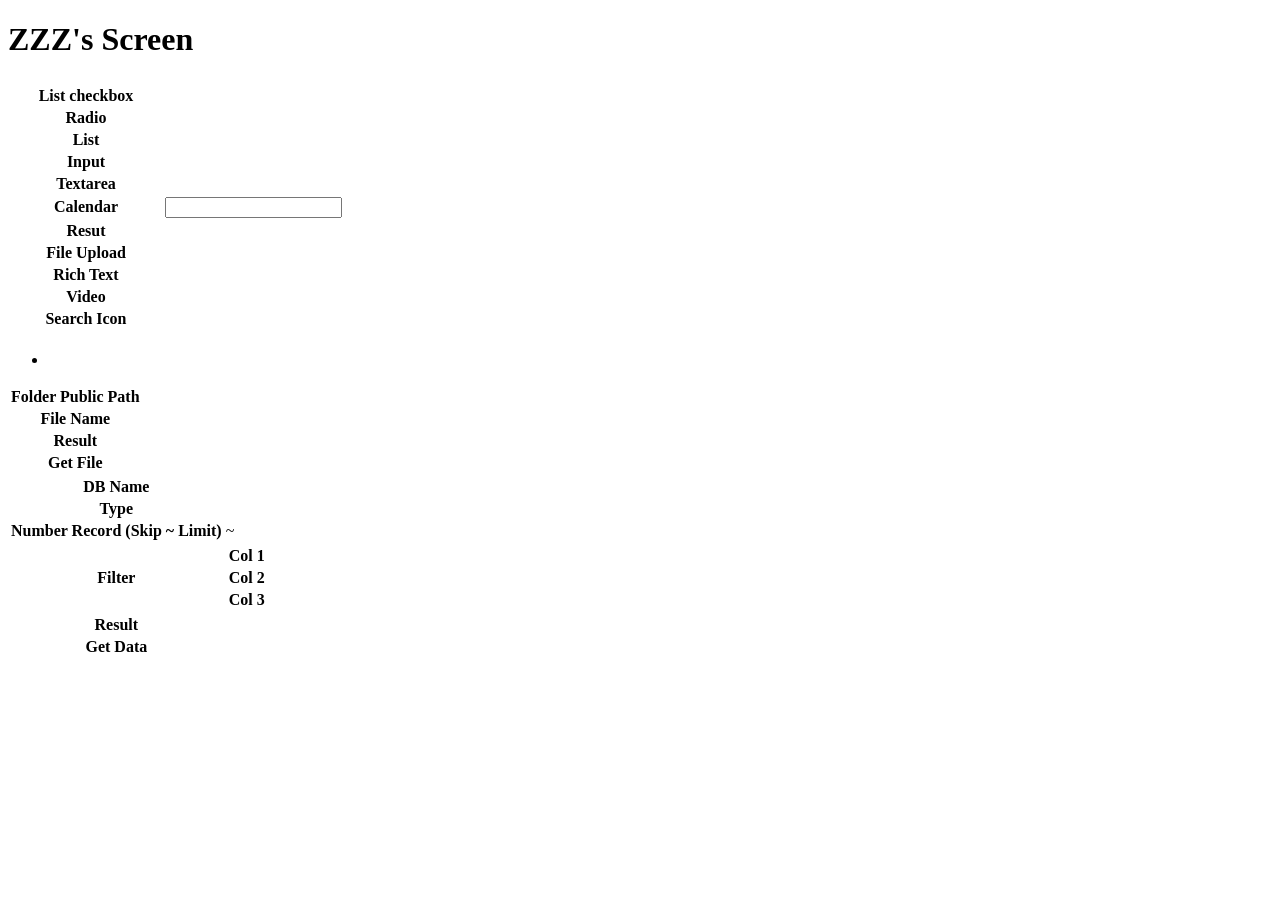
<file: index.html>
<!DOCTYPE html>
<html lang="en">

<!-- ⑥head タグ-->
<imart type="head">
  <title>ZZZ</title>
  <!-- css -->
  <imart type="imuiLink" href="ui/css/imui.css" />
  <!-- js -->
  <imart type="imuiScript" src="ui/libs/bigdecimal-js/BigDecimal-all-last.js" />
  <imart type="imuiScript" src="ui/js/math/im_decimal.js" />
  <imart type="imuiScript" src="im_i18n/number/format/im_decimal_formatter.js" />

  <imart type="clientDecimalFormatScript" />
  <!-- session keeper -->
  <imart type="imuiSessionKeeper" autoKeep="true" />

  <!-- script for validation -->
  <imart type="imuiScript" src="ui/libs/jquery-validation-1.9.0/jquery.validate.js" />
  <imart type="imuiValidationRule" rule="training/dzu/validator#rules" rulesName="rules" messagesName="msg" />

  <!-- script for sharedResource -->
  <script>
    function myCallback(e) {
      let userCd = $('[name="userCd"]').val();
      if (!userCd || userCd == 'anonymous') {
        $('#submitBtn').prop('disabled', true);
        return false;
      }
      if (e.lockState.locked) {
        if (e.lockState.ownerCd == userCd) {
          $('#submitBtn').prop('disabled', false);
        } else {
          $('#submitBtn').prop('disabled', true);
        }
      } else {
        $('#submitBtn').prop('disabled', false);
      }
    }
  </script>


  <!-- jsspRpc -->
  <imart type="jsspRpc" name="Common" callback="getDataCB" page="training/dzu/api/common" />
  <imart type="jsspRpc" name="FileUtil" callback="getFileCB" page="training/dzu/api/fileUtil" />
  <imart type="jsspRpc" name="Database" callback="getDataDB" page="training/dzu/sql/database" />

  <script>
    let util = (function () {
      return {
        itemIsExist: function (item) { return $('#' + item).length > 0 },
        getItemValue: function (item) { return util.itemIsExist(item) ? $('#' + item).val() || $('[name="' + item + '"]').val() : '' },
        setItemValue: function (item, val) { util.itemIsExist(item) ? $('#' + item).val(val || '') : $('[name="' + item + '"]').val(val || '') },
        selectOnChange: function () {
          util.setItemValue('txtList', this.value);
          if (this.value) {
            $('#selectListOk').show();
            $('#selectListNg').hide();
            util.setItemValue('hideSelectList', true);
          } else {
            $('#selectListOk').hide();
            $('#selectListNg').show();
            util.setItemValue('hideSelectList', false);
          }
        },
        isCheck: function (item) {
          if (!item.checked) {
            $('#cbListAll').prop('checked', false);
          } else {
            let flg = false;
            for (let i = 1; i <= 5; i++) {
              let item = 'cbList' + i;
              if ($('#' + item).is(':checked')) {
                flg = true
              } else {
                flg = false;
                break;
              }
            }
            if (flg) $('#cbListAll').prop('checked', true);
          }
        }
      }
    })();

    $(function () {
      $('#getList').click(function () {
        util.setItemValue('txtList', util.getItemValue('selectList'));
      })
      $('#clearList').click(function () { util.setItemValue('txtList') });
      $('#clearCalendar').click(function () { util.setItemValue('txtCalendar') });
      $('#showList').click(function () {
        let inputVal = util.getItemValue('txtList');
        let inputText = 'Giá trị select hiện tại: ' + inputVal || 'NULL';
        let cbList = [];
        for (let i = 1; i <= $('[name="cbList"]').length; i++) {
          let item = 'cbList' + i;
          if ($('#' + item).is(':checked')) {
            cbList.push($('#' + item).val());
          }
        }
        let cbText = 'Giá trị checkBox hiện tại: ' + cbList.join(',') || 'NULL';
        let txtAreaText = 'Giá trị textArea hiện tại: ' + util.getItemValue('txtArea') || 'NULL';
        let calendarText = 'Giá trị calendar hiện tại: ' + util.getItemValue('txtCalendar') || 'NULL';
        // return Result
        $('#resultList').html([inputText, cbText, txtAreaText, calendarText].join("<br>"));
      });
      $('#cbListAll').click(function () {
        for (let i = 1; i <= $('[name="cbList"]').length; i++) {
          let item = 'cbList' + i;
          $('#' + item).prop('checked', this.checked);
        }
      })
      $('#btnDialogUpload').click(function () {
        $('#dialogUpload').imuiDialog('open');
      })

      $('#showList').click();

      $('#submitBtn').click(function (e) {
        imuiConfirm('Do you want to submit?', 'Submit Confirm', btnOk, btnCancel)
        // e.preventDefault();
      }
      )

      $('[name="radio"]').on('change', function () {
        let data = {
          'appId': 'dzu',
          'businessKey': 'doc123',
          'isLock': this.value
        }
        if (this.value == 0) {
          // Common.controlApplication(data);
        } else {
          // Common.controlApplication(data);
        }
      })

      $('#iconAdd').click(function () {
        $('#tree').jstree('open_all');
      })

      $('#iconRemove').click(function () {
        $('#tree').jstree('close_all');
      })

      $('#getFile').click(function () {
        let req = {};
        req.folderPath = $('#folderPath').val();
        req.fileName = $('#fileName').val();
        FileUtil.getFile(req);
      })

      $('#getDataDB').click(function () {
        let req = {};
        req.dbType = $('[name="dbType"]').val();
        req.dbName = $('#dbName').val();
        req.skip = $('#skip').val();
        req.limit = $('#limit').val();
        req.filter = {
          kkfcdksy: $('#filterCol1').val(),
          kkfnmksy: $('#filterCol2').val(),
          salesname: $('#filterCol3').val()
        }
        Database.getData(req);
      })

      $('[name=radioDbType]').bind('click', function () {
        $('[name="dbType"]').val(this.value);
      });
    })
    function controlApplicationCB(res) {
      console.log(res);
    }
    function getDataCB(res) {
      if (res.status == 200) {
        imuiShowSuccessMessage('Success!!!!!', null, 3000);
        $(document.body).imuiIndicator('destroy');
        util.setItemValue('txtArea', JSON.stringify(res));
      }
    }
    function btnOk() {
      var ssjsRules = $.extend(true, {}, rules);
      var ssjsMessage = $.extend(true, {}, msg);

      ssjsRules.multiSelected = { requiredMultiDragbox: true, caption: 'requiredMultiDragbox', __caption__: 'Right box' };
      ssjsMessage.requiredMultiDragbox = '{0} is required';
      // ssjsMessage.requiredMultiDragbox1 = '{0} is required1';
      if (imuiValidate('#zzzform', ssjsRules, ssjsMessage)) {
        $(document.body).imuiIndicator();
        let multiDrag = $('#multiDrag').imuiMultiDragbox('items');
        let form = document.getElementById('zzzform');
        let data = {
          checkList: form.cbList.value,
          selectList: form.selectList.value,
          input: form.txtList.value,
          textAre: form.txtArea.value,
          calendar: form.txtCalendar.value,
          multiDragSelected: multiDrag.filter(function (item) { return item.selected }).map(function (item) { return { label: item.label, value: item.value } }),
          multiDragDeselected: multiDrag.filter(function (item) { return !item.selected }).map(function (item) { return { label: item.label, value: item.value } }),
          SecureToken: form.im_secure_token.value,
          SecureParameter: form.im_secure_parameters.value
        }
        let res = Common.getData(data)
        util.setItemValue('txtArea', JSON.stringify(res));
      }
    }
    function btnCancel() {
      return false;
    }

    function getFileCB(res) {
      $('#fileResult').empty();
      console.log(res);
      let divResult = $('#fileResult');
      let listItemHtml = '';
      for (let key in res) {
        listItemHtml += '<li>' + key + ': ' + res[key] + '</li>';
      }
      $('#fileResult').append(listItemHtml);
    }

    function getDataDB(res) {
      console.log(res);
      $('#listDB').clearGridData()
      let data = res.data.map(function (item, index) {
        return { "id": index, "col1": item.kkfcdksy, "col2": item.kkfnmksy, "col3": item.salesname }
      })
      for (var i = 0; i < data.length; i++) {
        $("#listDB").jqGrid('addRowData', data[i].id, data[i]);
      }
    }

  </script>

  <imart type="sharedResource" application="dzu" key="doc123" usePicture="false" el="#zzzdiv" callback="myCallback"
    useLock="true" />
</imart>
<!-- ②画面タイトル -->
<div class="imui-title">
  <h1>ZZZ's Screen</h1>
</div>

<!-- include toolbar -->
<imart type="include" page="training/dzu/component/toolbar" />
<imart type="imuiDropdown" data=$data.dataDropdown />
<!-- ④コンテンツエリア -->
<div class="imui-form-container-wide">
  <form id="zzzform" name="zzzform" data=$data>
    <imart type="imSecureToken" />
    <imart type="secureParameter" name="secureParameter" value="value" />

    <div class="imui-chapter-title">
      <h2 class="imui-title">
        <imart type="loginUser" style="code"></imart>
      </h2>
      <imart type="imuiTabs">
        <imart type="imuiTabItem" title="List Item">
          <table class="imui-form">
            <tbody>
              <tr>
                <th style="min-width: 150px;"></th>
                <td>
                  <imart type="imuiCheckbox" label="All" id="cbListAll" />
                </td>
              </tr>
              <tr>
                <th><label>List checkbox</label></th>
                <td>
                  <imart type="repeat" id="listCb" list=$data.cbList item="item" index="idx">
                    <imart type="imuiCheckbox" label=item.label value=item.value name="cbList" id=item.id
                      onClick="util.isCheck(this)" />
                  </imart>
                  <imart type="hidden" hideCbList="" />
                </td>
              </tr>
              <tr>
                <th><label>Radio</label></th>
                <td>
                  <imart type="imuiRadio" name="radio" label="Lock" value="1" />
                  <imart type="imuiRadio" name="radio" label="Unlock" value="0" />
                </td>
              </tr>
              <tr>
                <th><label class="imui-required">List</label></th>
                <td>
                  <imart type="imuiSelect" list=$data.sampleList id="selectList" name="selectList"
                    onChange="util.selectOnChange" />
                  <imart type="imuiShowIcon" hidden id="selectListOk" iconId="im-ui-icon-common-16-tick_16"
                    style="width: 16px; height: 16px;" />
                  <imart type="imuiShowIcon" hidden id="selectListNg" iconId="im-ui-icon-common-16-ng_16"
                    style="width: 16px; height: 16px;" />
                  <imart type="hidden" hideSelectList="" />
                </td>
              </tr>
              <tr>
                <th><label class="imui-required">Input</label></th>
                <td>
                  <imart type="imuiTextbox" id="txtList" name="txtList" />
                  <a id="clearList" class="imui-icon-picker-palette-clear">
                    <imart type="imuiShowIcon" iconId="im-ui-icon-common-16-clear_16" />
                  </a>
                </td>
              </tr>
              <tr>
                <th><label>Textarea</label></th>
                <td>
                  <imart type="imuiTextArea" id="txtArea" height="25%" width="55%" maxHeight="100px" maxWidth="400px">
                  </imart>
                </td>
              </tr>
              <tr>
                <th><label>Calendar</label></th>
                <td>
                  <input type="text" id="txtCalendar" />
                  <imart type="imuiCalendar" floatable="true" altField="#txtCalendar" showButtonPanel="false" />
                  <a id="clearCalendar" class="imui-icon-picker-palette-clear">
                    <imart type="imuiShowIcon" iconId="im-ui-icon-common-16-clear_16" />
                  </a>
                </td>
              </tr>
              <tr>
                <th><label>Resut</label></th>
                <td>
                  <div id="resultList"></div>
                </td>
              </tr>
              <tr>
                <th><label>File Upload</label></th>
                <td>
                  <imart type="imuiButton" id="btnDialogUpload" label="Upload" class="imui-medium-button"
                    iconClass="im-ui-icon-common-16-file-upload" />
                </td>
              </tr>
              <tr>
                <th><label>Rich Text</label></th>
                <td>
                  <imart type="imuiRichtextbox" name="richText" decoration="menu" />
                </td>
              </tr>
              <tr>
                <th><label>Video</label></th>
                <td>
                  <imart type="imuiVideo">
                    <imart type="imuiVideoItem" src="sample/video/intra-mart.mov" contentType="video/mp4" />
                  </imart>
                </td>
              </tr>
              <tr>
                <th><label>Search Icon</label></th>
                <td>
                  <imart type="imuiIconPicker" name="icon-id" />
                </td>
              </tr>
              <tr>
                <th></th>
                <td>
                  <imart type="imuiButton" class="imui-button" label="Get List Value" id="getList" />
                  <imart type="imuiButton" class="imui-button" label="Show Result" id="showList" />
                </td>
              </tr>
            </tbody>
          </table>
        </imart>
        <imart type="imuiTabItem" title="List Table">
          <imart type="imuiListTable" id="listUser" data=$data.listUser caption="Table" rowNumbers="true"
            autoWidth="true" height="161">
            <cols>
              <col name="userCd" caption="User CD" width="50px" />
              <col name="userName" caption="User Name" width="100px" />
              <col name="userInfo" caption="User Info" />
            </cols>
            <pager rowNum="5" rowList="5,10,15" />
          </imart>
        </imart>
        <imart type="imuiTabItem" title="Tree User">
          <ul>
            <li>
              <a id="iconAdd">
                <imart type="imuiShowIcon" iconId="im-ui-icon-common-16-plus_16" />
              </a>
              <a id="iconRemove">
                <imart type="imuiShowIcon" iconId="im-ui-icon-common-16-minus_16" />
              </a>
            </li>
          </ul>
          <ul>
            <imart type="imuiTree" id="tree" value=$data.treeData parameter=$data.params cache="true" />
          </ul>
        </imart>
        <imart type="imuiTabItem" title="Multi Drag">
          <form id="multiDragForm" method="POST">
            <imart type="imuiMultiDragbox" id="multiDrag" values=$data.multiDragData
              validateSelectedName="multiSelected" validateDeselectedName="multiDeselected" />
          </form>
        </imart>
        <imart type="imuiTabItem" title="File">
          <table class="imui-form">
            <tr>
              <th class="wd-20"><label>Folder Public Path</label></th>
              <td>
                <imart type="imuiTextbox" id="folderPath" placeholder="Enter folder path" />
              </td>
            </tr>
            <tr>
              <th><label>File Name</label></th>
              <td>
                <imart type="imuiTextbox" id="fileName" placeholder="Enter file name" />
              </td>
            </tr>
            <tr>
              <th><label>Result</label></th>
              <td>
                <div id="fileResult" class="ml-10"></div>
              </td>
            </tr>
            <tr>
              <th><label>Get File</label></th>
              <td>
                <imart type="imuiButton" id="getFile" value="Get File" class="imui-medium-button" />
              </td>
            </tr>
          </table>
        </imart>
        <imart type="imuiTabItem" title="Database">
          <table class="imui-form">
            <tr>
              <th class="wd-20"><label>DB Name</label></th>
              <td>
                <imart type="imuiTextbox" id="dbName" placeholder="Enter DB name" value="dp_nim059_x" />
              </td>
            </tr>
            <tr>
              <th><label>Type</label></th>
              <td>
                <imart type="imuiRadio" name="radioDbType" value="1" label="Execute" checked="true" />
                <imart type="imuiRadio" name="radioDbType" value="2" label="Fetch" />
                <imart type="hidden" dbType="1" />
              </td>
            </tr>
            <tr>
              <th><label>Number Record (Skip ~ Limit)</label></th>
              <td>
                <imart type="imuiTextbox" id="skip" placeholder="Enter skip" value="0" />
                <label> ~ </label>
                <imart type="imuiTextbox" id="limit" placeholder="Enter limit" value="10" />
              </td>
            </tr>
            <tr>
              <th><label>Filter</label></th>
              <td>
                <table class="imui-table wd-335px">
                  <tbody>
                    <tr>
                      <th class="wd-20"><label>Col 1</label></th>
                      <td>
                        <imart type="imuiTextbox" id="filterCol1" placeholder="Enter filter" />
                      </td>
                    </tr>
                    <tr>
                      <th><label>Col 2</label></th>
                      <td>
                        <imart type="imuiTextbox" id="filterCol2" placeholder="Enter filter" />
                      </td>
                    </tr>
                    <tr>
                      <th><label>Col 3</label></th>
                      <td>
                        <imart type="imuiTextbox" id="filterCol3" placeholder="Enter filter" />
                      </td>
                    </tr>
                  </tbody>
                </table>
              </td>
            </tr>
            <tr>
              <th><label>Result</label></th>
              <td>
                <imart type="imuiListTable" id="listDB" data=$data.initGrid rowNumbers="true" autoWidth="true"
                  height="279">
                  <cols>
                    <col name="col1" caption="Col 1" />
                    <col name="col2" caption="Col 2" />
                    <col name="col3" caption="Col 3" />
                  </cols>
                </imart>
              </td>
            </tr>
            <tr>
              <th><label>Get Data</label></th>
              <td>
                <imart type="imuiButton" id="getDataDB" value="Get Data" class="imui-medium-button" />
              </td>
            </tr>
          </table>
        </imart>
      </imart>

    </div>
    <imart type="imuiButton" id="submitBtn" value="Submit" class="imui-medium-button" />
    <imart type="hidden" userCd=$data.userCd hideSelectList=hideSelectList infoUser=$data.info
      resource=$data.sharedResource />

  </form>
</div>

<imart type="imuiDialog" useHelp=$useHelp id="dialogUpload" minWidth="500px" autoOpen="false" buttons=sampleButtons>
  <imart type="imuiFileUpload" id="uploadItem" enableDelete onSuccess="uploadSuccess" onRemove="removeFile"
    url="api/dzu/file_receiver" />
</imart>
<script type="text/javascript">
  let fileNmUpload = [];
  function button_ok() {
    imuiShowSuccessMessage(fileNmUpload, '!!! Upload success !!!', 3000);
    button_ng();
  }
  function button_ng() {
    $('#dialogUpload').imuiDialog('close');
    return;
  }
  function uploadSuccess(e, data) {
    let file = data.files[0];
    fileNmUpload.push(file.name);
  }
  function removeFile(e, data) {
    let file = data.response[0];
    imuiShowWarningMessage(`File ${file.name} was removed!`, null, 3000);
    fileNmUpload.splice(fileNmUpload.indexOf(file.name), 1);
  }
</script>

</html>
</file>
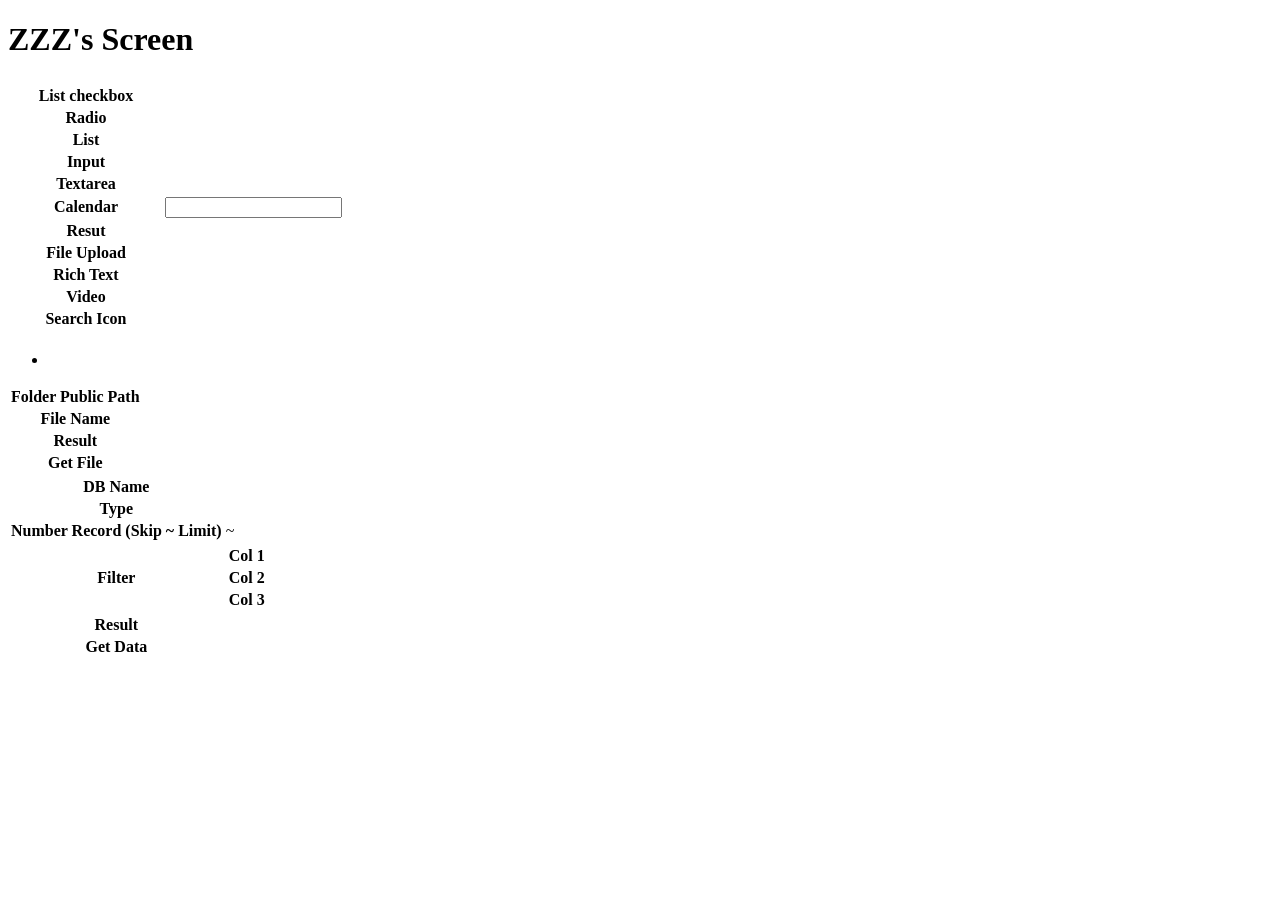
<file: practices/practice_initial/index.html>
<!DOCTYPE html>
<html lang="en">

<!-- ⑥head タグ-->
<imart type="head">
  <title>ZZZ</title>
  <!-- css -->
  <imart type="imuiLink" href="ui/css/imui.css" />
  <!-- js -->
  <imart type="imuiScript" src="ui/libs/bigdecimal-js/BigDecimal-all-last.js" />
  <imart type="imuiScript" src="ui/js/math/im_decimal.js" />
  <imart type="imuiScript" src="im_i18n/number/format/im_decimal_formatter.js" />

  <imart type="clientDecimalFormatScript" />
  <!-- session keeper -->
  <imart type="imuiSessionKeeper" autoKeep="true" />

  <!-- script for validation -->
  <imart type="imuiScript" src="ui/libs/jquery-validation-1.9.0/jquery.validate.js" />
  <imart type="imuiValidationRule" rule="training/dzu/practices/practice_initial/validator#rules" rulesName="rules" messagesName="msg" />

  <!-- script for sharedResource -->
  <script>
    function myCallback(e) {
      let userCd = $('[name="userCd"]').val();
      if (!userCd || userCd == 'anonymous') {
        $('#submitBtn').prop('disabled', true);
        return false;
      }
      if (e.lockState.locked) {
        if (e.lockState.ownerCd == userCd) {
          $('#submitBtn').prop('disabled', false);
        } else {
          $('#submitBtn').prop('disabled', true);
        }
      } else {
        $('#submitBtn').prop('disabled', false);
      }
    }
  </script>


  <!-- jsspRpc -->
  <imart type="jsspRpc" name="Common" callback="getDataCB" page="training/dzu/practices/practice_initial/api/common" />
  <imart type="jsspRpc" name="FileUtil" callback="getFileCB" page="training/dzu/practices/practice_initial/api/fileUtil" />
  <imart type="jsspRpc" name="Database" callback="getDataDB" page="training/dzu/practices/practice_initial/sql/database" />

  <script>
    let util = (function () {
      return {
        itemIsExist: function (item) { return $('#' + item).length > 0 },
        getItemValue: function (item) { return util.itemIsExist(item) ? $('#' + item).val() || $('[name="' + item + '"]').val() : '' },
        setItemValue: function (item, val) { util.itemIsExist(item) ? $('#' + item).val(val || '') : $('[name="' + item + '"]').val(val || '') },
        selectOnChange: function () {
          util.setItemValue('txtList', this.value);
          if (this.value) {
            $('#selectListOk').show();
            $('#selectListNg').hide();
            util.setItemValue('hideSelectList', true);
          } else {
            $('#selectListOk').hide();
            $('#selectListNg').show();
            util.setItemValue('hideSelectList', false);
          }
        },
        isCheck: function (item) {
          if (!item.checked) {
            $('#cbListAll').prop('checked', false);
          } else {
            let flg = false;
            for (let i = 1; i <= 5; i++) {
              let item = 'cbList' + i;
              if ($('#' + item).is(':checked')) {
                flg = true
              } else {
                flg = false;
                break;
              }
            }
            if (flg) $('#cbListAll').prop('checked', true);
          }
        }
      }
    })();

    $(function () {
      $('#getList').click(function () {
        util.setItemValue('txtList', util.getItemValue('selectList'));
      })
      $('#clearList').click(function () { util.setItemValue('txtList') });
      $('#clearCalendar').click(function () { util.setItemValue('txtCalendar') });
      $('#showList').click(function () {
        let inputVal = util.getItemValue('txtList');
        let inputText = 'Giá trị select hiện tại: ' + inputVal || 'NULL';
        let cbList = [];
        for (let i = 1; i <= $('[name="cbList"]').length; i++) {
          let item = 'cbList' + i;
          if ($('#' + item).is(':checked')) {
            cbList.push($('#' + item).val());
          }
        }
        let cbText = 'Giá trị checkBox hiện tại: ' + cbList.join(',') || 'NULL';
        let txtAreaText = 'Giá trị textArea hiện tại: ' + util.getItemValue('txtArea') || 'NULL';
        let calendarText = 'Giá trị calendar hiện tại: ' + util.getItemValue('txtCalendar') || 'NULL';
        // return Result
        $('#resultList').html([inputText, cbText, txtAreaText, calendarText].join("<br>"));
      });
      $('#cbListAll').click(function () {
        for (let i = 1; i <= $('[name="cbList"]').length; i++) {
          let item = 'cbList' + i;
          $('#' + item).prop('checked', this.checked);
        }
      })
      $('#btnDialogUpload').click(function () {
        $('#dialogUpload').imuiDialog('open');
      })

      $('#showList').click();

      $('#submitBtn').click(function (e) {
        imuiConfirm('Do you want to submit?', 'Submit Confirm', btnOk, btnCancel)
        // e.preventDefault();
      }
      )

      $('[name="radio"]').on('change', function () {
        let data = {
          'appId': 'dzu',
          'businessKey': 'doc123',
          'isLock': this.value
        }
        if (this.value == 0) {
          // Common.controlApplication(data);
        } else {
          // Common.controlApplication(data);
        }
      })

      $('#iconAdd').click(function () {
        $('#tree').jstree('open_all');
      })

      $('#iconRemove').click(function () {
        $('#tree').jstree('close_all');
      })

      $('#getFile').click(function () {
        let req = {};
        req.folderPath = $('#folderPath').val();
        req.fileName = $('#fileName').val();
        FileUtil.getFile(req);
      })

      $('#getDataDB').click(function () {
        let req = {};
        req.dbType = $('[name="dbType"]').val();
        req.dbName = $('#dbName').val();
        req.skip = $('#skip').val();
        req.limit = $('#limit').val();
        req.filter = {
          kkfcdksy: $('#filterCol1').val(),
          kkfnmksy: $('#filterCol2').val(),
          salesname: $('#filterCol3').val()
        }
        Database.getData(req);
      })

      $('[name=radioDbType]').bind('click', function () {
        $('[name="dbType"]').val(this.value);
      });
    })
    function controlApplicationCB(res) {
      console.log(res);
    }
    function getDataCB(res) {
      if (res.status == 200) {
        imuiShowSuccessMessage('Success!!!!!', null, 3000);
        $(document.body).imuiIndicator('destroy');
        util.setItemValue('txtArea', JSON.stringify(res));
      }
    }
    function btnOk() {
      var ssjsRules = $.extend(true, {}, rules);
      var ssjsMessage = $.extend(true, {}, msg);

      ssjsRules.multiSelected = { requiredMultiDragbox: true, caption: 'requiredMultiDragbox', __caption__: 'Right box' };
      ssjsMessage.requiredMultiDragbox = '{0} is required';
      // ssjsMessage.requiredMultiDragbox1 = '{0} is required1';
      if (imuiValidate('#zzzform', ssjsRules, ssjsMessage)) {
        $(document.body).imuiIndicator();
        let multiDrag = $('#multiDrag').imuiMultiDragbox('items');
        let form = document.getElementById('zzzform');
        let data = {
          checkList: form.cbList.value,
          selectList: form.selectList.value,
          input: form.txtList.value,
          textAre: form.txtArea.value,
          calendar: form.txtCalendar.value,
          multiDragSelected: multiDrag.filter(function (item) { return item.selected }).map(function (item) { return { label: item.label, value: item.value } }),
          multiDragDeselected: multiDrag.filter(function (item) { return !item.selected }).map(function (item) { return { label: item.label, value: item.value } }),
          SecureToken: form.im_secure_token.value,
          SecureParameter: form.im_secure_parameters.value
        }
        let res = Common.getData(data)
        util.setItemValue('txtArea', JSON.stringify(res));
      }
    }
    function btnCancel() {
      return false;
    }

    function getFileCB(res) {
      $('#fileResult').empty();
      console.log(res);
      let divResult = $('#fileResult');
      let listItemHtml = '';
      for (let key in res) {
        listItemHtml += '<li>' + key + ': ' + res[key] + '</li>';
      }
      $('#fileResult').append(listItemHtml);
    }

    function getDataDB(res) {
      console.log(res);
      $('#listDB').clearGridData()
      let data = res.data.map(function (item, index) {
        return { "id": index, "col1": item.kkfcdksy, "col2": item.kkfnmksy, "col3": item.salesname }
      })
      for (var i = 0; i < data.length; i++) {
        $("#listDB").jqGrid('addRowData', data[i].id, data[i]);
      }
    }

  </script>

  <imart type="sharedResource" application="dzu" key="doc123" usePicture="false" el="#zzzdiv" callback="myCallback"
    useLock="true" />
</imart>
<!-- ②画面タイトル -->
<div class="imui-title">
  <h1>ZZZ's Screen</h1>
</div>

<!-- include toolbar -->
<imart type="include" page="training/dzu/practices/practice_initial/component/toolbar" />
<imart type="imuiDropdown" data=$data.dataDropdown />
<!-- ④コンテンツエリア -->
<div class="imui-form-container-wide">
  <form id="zzzform" name="zzzform" data=$data>
    <imart type="imSecureToken" />
    <imart type="secureParameter" name="secureParameter" value="value" />

    <div class="imui-chapter-title">
      <h2 class="imui-title">
        <imart type="loginUser" style="code"></imart>
      </h2>
      <imart type="imuiTabs">
        <imart type="imuiTabItem" title="List Item">
          <table class="imui-form">
            <tbody>
              <tr>
                <th style="min-width: 150px;"></th>
                <td>
                  <imart type="imuiCheckbox" label="All" id="cbListAll" />
                </td>
              </tr>
              <tr>
                <th><label>List checkbox</label></th>
                <td>
                  <imart type="repeat" id="listCb" list=$data.cbList item="item" index="idx">
                    <imart type="imuiCheckbox" label=item.label value=item.value name="cbList" id=item.id
                      onClick="util.isCheck(this)" />
                  </imart>
                  <imart type="hidden" hideCbList="" />
                </td>
              </tr>
              <tr>
                <th><label>Radio</label></th>
                <td>
                  <imart type="imuiRadio" name="radio" label="Lock" value="1" />
                  <imart type="imuiRadio" name="radio" label="Unlock" value="0" />
                </td>
              </tr>
              <tr>
                <th><label class="imui-required">List</label></th>
                <td>
                  <imart type="imuiSelect" list=$data.sampleList id="selectList" name="selectList"
                    onChange="util.selectOnChange" />
                  <imart type="imuiShowIcon" hidden id="selectListOk" iconId="im-ui-icon-common-16-tick_16"
                    style="width: 16px; height: 16px;" />
                  <imart type="imuiShowIcon" hidden id="selectListNg" iconId="im-ui-icon-common-16-ng_16"
                    style="width: 16px; height: 16px;" />
                  <imart type="hidden" hideSelectList="" />
                </td>
              </tr>
              <tr>
                <th><label class="imui-required">Input</label></th>
                <td>
                  <imart type="imuiTextbox" id="txtList" name="txtList" />
                  <a id="clearList" class="imui-icon-picker-palette-clear">
                    <imart type="imuiShowIcon" iconId="im-ui-icon-common-16-clear_16" />
                  </a>
                </td>
              </tr>
              <tr>
                <th><label>Textarea</label></th>
                <td>
                  <imart type="imuiTextArea" id="txtArea" height="25%" width="55%" maxHeight="100px" maxWidth="400px">
                  </imart>
                </td>
              </tr>
              <tr>
                <th><label>Calendar</label></th>
                <td>
                  <input type="text" id="txtCalendar" />
                  <imart type="imuiCalendar" floatable="true" altField="#txtCalendar" showButtonPanel="false" />
                  <a id="clearCalendar" class="imui-icon-picker-palette-clear">
                    <imart type="imuiShowIcon" iconId="im-ui-icon-common-16-clear_16" />
                  </a>
                </td>
              </tr>
              <tr>
                <th><label>Resut</label></th>
                <td>
                  <div id="resultList"></div>
                </td>
              </tr>
              <tr>
                <th><label>File Upload</label></th>
                <td>
                  <imart type="imuiButton" id="btnDialogUpload" label="Upload" class="imui-medium-button"
                    iconClass="im-ui-icon-common-16-file-upload" />
                </td>
              </tr>
              <tr>
                <th><label>Rich Text</label></th>
                <td>
                  <imart type="imuiRichtextbox" name="richText" decoration="menu" />
                </td>
              </tr>
              <tr>
                <th><label>Video</label></th>
                <td>
                  <imart type="imuiVideo">
                    <imart type="imuiVideoItem" src="sample/video/intra-mart.mov" contentType="video/mp4" />
                  </imart>
                </td>
              </tr>
              <tr>
                <th><label>Search Icon</label></th>
                <td>
                  <imart type="imuiIconPicker" name="icon-id" />
                </td>
              </tr>
              <tr>
                <th></th>
                <td>
                  <imart type="imuiButton" class="imui-button" label="Get List Value" id="getList" />
                  <imart type="imuiButton" class="imui-button" label="Show Result" id="showList" />
                </td>
              </tr>
            </tbody>
          </table>
        </imart>
        <imart type="imuiTabItem" title="List Table">
          <imart type="imuiListTable" id="listUser" data=$data.listUser caption="Table" rowNumbers="true"
            autoWidth="true" height="161">
            <cols>
              <col name="userCd" caption="User CD" width="50px" />
              <col name="userName" caption="User Name" width="100px" />
              <col name="userInfo" caption="User Info" />
            </cols>
            <pager rowNum="5" rowList="5,10,15" />
          </imart>
        </imart>
        <imart type="imuiTabItem" title="Tree User">
          <ul>
            <li>
              <a id="iconAdd">
                <imart type="imuiShowIcon" iconId="im-ui-icon-common-16-plus_16" />
              </a>
              <a id="iconRemove">
                <imart type="imuiShowIcon" iconId="im-ui-icon-common-16-minus_16" />
              </a>
            </li>
          </ul>
          <ul>
            <imart type="imuiTree" id="tree" value=$data.treeData parameter=$data.params cache="true" />
          </ul>
        </imart>
        <imart type="imuiTabItem" title="Multi Drag">
          <form id="multiDragForm" method="POST">
            <imart type="imuiMultiDragbox" id="multiDrag" values=$data.multiDragData
              validateSelectedName="multiSelected" validateDeselectedName="multiDeselected" />
          </form>
        </imart>
        <imart type="imuiTabItem" title="File">
          <table class="imui-form">
            <tr>
              <th class="wd-20"><label>Folder Public Path</label></th>
              <td>
                <imart type="imuiTextbox" id="folderPath" placeholder="Enter folder path" />
              </td>
            </tr>
            <tr>
              <th><label>File Name</label></th>
              <td>
                <imart type="imuiTextbox" id="fileName" placeholder="Enter file name" />
              </td>
            </tr>
            <tr>
              <th><label>Result</label></th>
              <td>
                <div id="fileResult" class="ml-10"></div>
              </td>
            </tr>
            <tr>
              <th><label>Get File</label></th>
              <td>
                <imart type="imuiButton" id="getFile" value="Get File" class="imui-medium-button" />
              </td>
            </tr>
          </table>
        </imart>
        <imart type="imuiTabItem" title="Database">
          <table class="imui-form">
            <tr>
              <th class="wd-20"><label>DB Name</label></th>
              <td>
                <imart type="imuiTextbox" id="dbName" placeholder="Enter DB name" value="dp_nim059_x" />
              </td>
            </tr>
            <tr>
              <th><label>Type</label></th>
              <td>
                <imart type="imuiRadio" name="radioDbType" value="1" label="Execute" checked="true" />
                <imart type="imuiRadio" name="radioDbType" value="2" label="Fetch" />
                <imart type="hidden" dbType="1" />
              </td>
            </tr>
            <tr>
              <th><label>Number Record (Skip ~ Limit)</label></th>
              <td>
                <imart type="imuiTextbox" id="skip" placeholder="Enter skip" value="0" />
                <label> ~ </label>
                <imart type="imuiTextbox" id="limit" placeholder="Enter limit" value="10" />
              </td>
            </tr>
            <tr>
              <th><label>Filter</label></th>
              <td>
                <table class="imui-table wd-335px">
                  <tbody>
                    <tr>
                      <th class="wd-20"><label>Col 1</label></th>
                      <td>
                        <imart type="imuiTextbox" id="filterCol1" placeholder="Enter filter" />
                      </td>
                    </tr>
                    <tr>
                      <th><label>Col 2</label></th>
                      <td>
                        <imart type="imuiTextbox" id="filterCol2" placeholder="Enter filter" />
                      </td>
                    </tr>
                    <tr>
                      <th><label>Col 3</label></th>
                      <td>
                        <imart type="imuiTextbox" id="filterCol3" placeholder="Enter filter" />
                      </td>
                    </tr>
                  </tbody>
                </table>
              </td>
            </tr>
            <tr>
              <th><label>Result</label></th>
              <td>
                <imart type="imuiListTable" id="listDB" data=$data.initGrid rowNumbers="true" autoWidth="true"
                  height="279">
                  <cols>
                    <col name="col1" caption="Col 1" />
                    <col name="col2" caption="Col 2" />
                    <col name="col3" caption="Col 3" />
                  </cols>
                </imart>
              </td>
            </tr>
            <tr>
              <th><label>Get Data</label></th>
              <td>
                <imart type="imuiButton" id="getDataDB" value="Get Data" class="imui-medium-button" />
              </td>
            </tr>
          </table>
        </imart>
      </imart>

    </div>
    <imart type="imuiButton" id="submitBtn" value="Submit" class="imui-medium-button" />
    <imart type="hidden" userCd=$data.userCd hideSelectList=hideSelectList infoUser=$data.info
      resource=$data.sharedResource />

  </form>
</div>

<imart type="imuiDialog" useHelp=$useHelp id="dialogUpload" minWidth="500px" autoOpen="false" buttons=sampleButtons>
  <imart type="imuiFileUpload" id="uploadItem" enableDelete onSuccess="uploadSuccess" onRemove="removeFile"
    url="api/dzu/practices/practice_initial/file_receiver" />
</imart>
<script type="text/javascript">
  let fileNmUpload = [];
  function button_ok() {
    imuiShowSuccessMessage(fileNmUpload, '!!! Upload success !!!', 3000);
    button_ng();
  }
  function button_ng() {
    $('#dialogUpload').imuiDialog('close');
    return;
  }
  function uploadSuccess(e, data) {
    let file = data.files[0];
    fileNmUpload.push(file.name);
  }
  function removeFile(e, data) {
    let file = data.response[0];
    imuiShowWarningMessage(`File ${file.name} was removed!`, null, 3000);
    fileNmUpload.splice(fileNmUpload.indexOf(file.name), 1);
  }
</script>

</html>
</file>
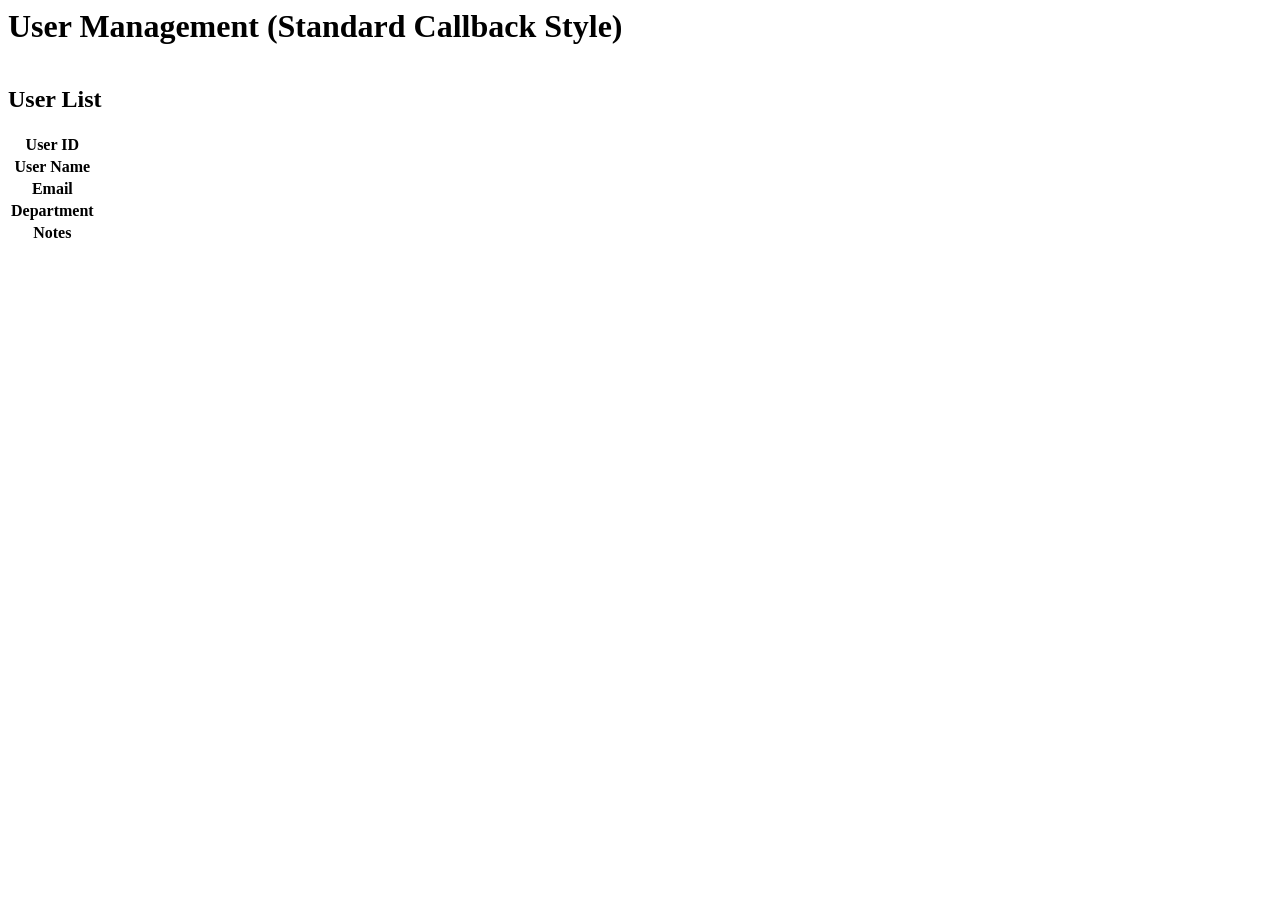
<file: practices/practice_ai/user_list.html>
<html>
<imart type="head">
  <title>User Management System</title>

  <imart type="jsspRpc" name="UserApi" page="training/dzu/practices/practice_ai/api/user" callback="userActionCB" />

  <script>
    $(function () {
      // Data initially loaded via data=$data.users
    });

    function refreshTable() {
      var keyword = $('#searchKeyword').val();
      UserApi.getUsers({ keyword: keyword });
    }

    function userActionCB(res) {
      console.log("Client: Central Callback received", res);
      if (res.type === 'getUsers') {
        if (res.data) {
          $("#userTable").clearGridData().setGridParam({ data: res.data }).trigger("reloadGrid");
        }
      }
      else if (res.type === 'saveUser') {
        if (!res.error) {
          imuiShowSuccessMessage("User saved successfully");
          $('#userDialog').imuiDialog('close');
          refreshTable();
        } else {
          imuiShowErrorMessage("Save failed: " + res.errorMessage);
        }
      }
      else if (res.type === 'deleteUser') {
        if (!res.error) {
          imuiShowSuccessMessage("User deleted successfully");
          refreshTable();
        } else {
          imuiShowErrorMessage("Delete failed: " + res.errorMessage);
        }
      }
    }

    function onCellSelect(rowId, iCol, cellContent, e) {
      var rowData = $("#userTable").getRowData(rowId);
      if (iCol == 1) {
        doEdit(rowData);
      } else if (iCol == 2) {
        doDelete(rowData);
      }
    }

    function doDelete(rowData) {
      imuiConfirm(
        "Are you sure you want to delete user " + rowData.user_id + "?",
        "Confirmation",
        function () {
          UserApi.deleteUser({ user_id: rowData.user_id });
        }
      );
    }

    function doEdit(rowData) {
      $('#userDialog [name="user_id"]').val(rowData.user_id).prop('readonly', true).addClass('imui-text-readonly');
      $('#userDialog [name="user_name"]').val(rowData.user_name);
      $('#userDialog [name="email"]').val(rowData.email);
      $('#userDialog [name="department"]').val(rowData.department);
      $('#userDialog [name="notes"]').val(rowData.notes);

      $('#userDialog').imuiDialog('option', 'title', 'Edit User').imuiDialog('open');
    }

    function doAdd() {
      $('#userDialog [name="user_id"]').val("").prop('readonly', false).removeClass('imui-text-readonly');
      $('#userDialog [name="user_name"]').val("");
      $('#userDialog [name="email"]').val("");
      $('#userDialog [name="department"]').val("");
      $('#userDialog [name="notes"]').val("");

      $('#userDialog').imuiDialog('option', 'title', 'Add New User').imuiDialog('open');
    }

    function doSave() {
      var user = {
        user_id: $('#userDialog [name="user_id"]').val(),
        user_name: $('#userDialog [name="user_name"]').val(),
        email: $('#userDialog [name="email"]').val(),
        department: $('#userDialog [name="department"]').val(),
        notes: $('#userDialog [name="notes"]').val()
      };

      if (!user.user_id || !user.user_name) {
        imuiShowErrorMessage("User ID and Name are required.");
        return;
      }
      UserApi.saveUser(user);
    }
  </script>
</imart>

<div class="imui-title">
  <h1>User Management (Standard Callback Style)</h1>
</div>

<div class="imui-form-container-wide">

  <div class="imui-operation-parts" style="margin-bottom: 10px; display: flex; align-items: center; gap: 10px;">
    <imart type="imuiTextbox" id="searchKeyword" name="searchKeyword" value="" placeholder="Search by name or email..."
      style="width: 250px;" />
    <imart type="imuiButton" iconClass="im-ui-icon-common-16-search" value="Search" onclick="refreshTable()" />
    <div style="flex-grow: 1;"></div>
    <imart type="imuiButton" iconClass="im-ui-icon-common-16-plus" value="Add New User" onclick="doAdd()" />
    <imart type="imuiButton" iconClass="im-ui-icon-common-16-refresh" value="Refresh" onclick="refreshTable()" />
  </div>

  <div class="imui-chapter-title">
    <h2>User List</h2>
  </div>

  <imart type="imuiListTable" id="userTable" data=$data.users onCellSelect="onCellSelect" rowNumbers="true"
    autoWidth="true" height="400" sortname="user_id" sortorder="asc" viewrecords="true" emptyrecords="No users found.">
    <pager rowNum="15" />
    <cols>
      <col name="actionUpdate" caption="Edit" sortable="false" align="center" width="40">
      <showIcon iconClass="im-ui-icon-common-16-update" />
      </col>
      <col name="actionDelete" caption="Del" sortable="false" align="center" width="40">
      <showIcon iconClass="im-ui-icon-common-16-trashbox" />
      </col>
      <col name="user_id" caption="User ID" width="100" align="center" sortable="true" />
      <col name="user_name" caption="Full Name" width="200" sortable="true" />
      <col name="email" caption="Email Address" width="250" sortable="true" />
      <col name="department" caption="Department" width="180" sortable="true" />
      <col name="notes" hidden />
    </cols>
  </imart>

</div>

<!-- User Edit/Add Dialog -->
<imart type="imuiDialog" id="userDialog" autoOpen="false" width="600" modal="true">
  <table class="imui-form">
    <tbody>
      <tr>
        <th class="imui-required"><label>User ID</label></th>
        <td>
          <imart type="imuiTextbox" name="user_id" />
        </td>
      </tr>
      <tr>
        <th class="imui-required"><label>User Name</label></th>
        <td>
          <imart type="imuiTextbox" name="user_name" style="width: 300px;" />
        </td>
      </tr>
      <tr>
        <th><label>Email</label></th>
        <td>
          <imart type="imuiTextbox" name="email" style="width: 300px;" />
        </td>
      </tr>
      <tr>
        <th><label>Department</label></th>
        <td>
          <imart type="imuiTextbox" name="department" style="width: 250px;" />
        </td>
      </tr>
      <tr>
        <th><label>Notes</label></th>
        <td>
          <imart type="imuiTextArea" name="notes" style="width: 400px; height: 80px;" />
        </td>
      </tr>
    </tbody>
  </table>
  <div class="imui-operation-parts">
    <imart type="imuiButton" value="Save" class="imui-medium-button im-ui-icon-common-16-save" onclick="doSave()" />
    <imart type="imuiButton" value="Close" class="imui-medium-button" onclick="$('#userDialog').imuiDialog('close')" />
  </div>
</imart>

</html>
</file>
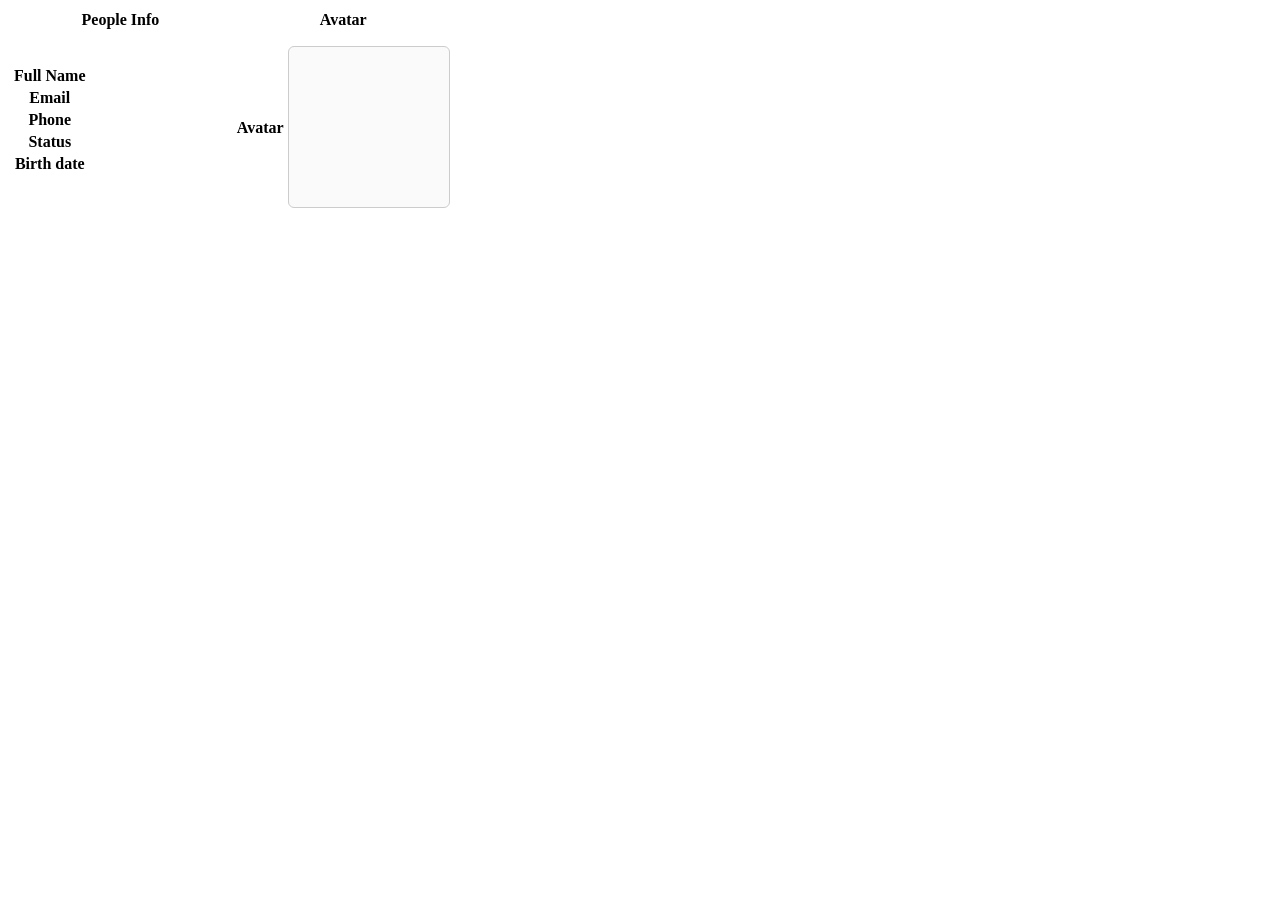
<file: practices/practice_01/views/detail_screen.html>
<html>
<imart type="head">
  <title>Detail Screen</title>
  <imart type="imuiLink" href="ui/css/imui.css" />
  <imart type="imuiScript" src="ui/libs/bigdecimal-js/BigDecimal-all-last.js" />
  <imart type="imuiScript" src="ui/js/math/im_decimal.js" />
  <imart type="imuiScript" src="im_i18n/number/format/im_decimal_formatter.js" />
  <imart type="clientDecimalFormatScript" />
  <imart type="imuiSessionKeeper" autoKeep="true" />

  <!-- script for validation -->
  <imart type="imuiScript" src="ui/libs/jquery-validation-1.9.0/jquery.validate.js" />
  <imart type="imuiValidationRule" rule="training/dzu/practices/practice_01/validate/detail_screen_validate#rules"
    rulesName="rules" messagesName="msg" />

  <style>
    .avatar-container {
      display: flex;
      flex-direction: column;
      align-items: center;
      gap: 12px;
      padding-top: 10px;
    }

    .avatar-preview {
      width: 160px;
      height: 160px;
      border: 1px solid #ccc;
      background: #fafafa;
      display: flex;
      align-items: center;
      justify-content: center;
      border-radius: 6px;
      overflow: hidden;
    }

    .avatar-preview img {
      display: block;
      max-width: 100%;
      max-height: 100%;
      object-fit: cover;
    }

    .avatar-preview span {
      color: #999;
      font-size: 13px;
    }

    .upload-btn {
      width: 100px;
    }
  </style>

  <script>
    $(function () {
      $('#saveBtn').click(function (e) {
        if (imuiValidate('#detailPeople', rules, msg)) {
          let dialogType = $('[name="dialogType"]').val();
          let data = $('#list').getGridParam('data');
          let req = {};
          req.fullName = $('[name="fullName"]').val();
          req.email = $('[name="email"]').val();
          req.phone = $('[name="phone"]').val();
          req.status = $('[name="status"]').val();
          req.birthDate = $('[name="birthDate"]').val();
          req.peopleCode = $('[name="peopleCode"]').val();
          req.avatarFileId = $('[name="avatarTempPath"]').val();
          if (dialogType == 'add') {
            data.push(req)
            Practice01PeopleZZZ.insertPeople(req);
          } else {
            data = data.map(function (item) {
              if (item.peopleCode == req.peopleCode) {
                return req;
              }
              return item;
            })
            Practice01PeopleZZZ.updatePeople(req);
          }
          $('#list').setGridParam({ data: data }).trigger('reloadGrid');
          $('#detailDialog').imuiDialog('close');
        }
      });

      $('#downloadAvatarBtn').click(function () {
        let imagePath = $('[name="avatarPicture"]').attr('src');
        console.log(imagePath);
        if (imagePath) {
          window.location.href = document.baseURI + imagePath;
        }
      });
    });


    function onStatusChange() {
      $('[name="status"]').val(this.value);
    }

    function onUploadSuccess(e, data) {
      let imagePath = data.result[0].publicPath;
      $('[name="avatarTempPath"]').val(imagePath);
      loadImage(imagePath);
    }
  </script>
</imart>

<div class="imui-form">
  <table class="imui-table">
    <tbody>
      <tr>
        <th><label>People Info</label></th>
        <th><label>Avatar</label></th>
      </tr>
      <tr>
        <td style="width: 50%;">
          <form id="detailPeople">
            <table class="imui-table-inner">
              <tbody>
                <tr>
                  <th class="wd-150px"><label class="imui-required">Full Name</label></th>
                  <td>
                    <imart type="imuiTextbox" name="fullName" />
                  </td>
                </tr>
                <tr>
                  <th><label>Email</label></th>
                  <td>
                    <imart type="imuiTextbox" name="email" />
                  </td>
                </tr>
                <tr>
                  <th><label>Phone</label></th>
                  <td>
                    <imart type="imuiTextbox" id="phone" />
                  </td>
                </tr>
                <tr>
                  <th><label class="imui-required">Status</label></th>
                  <td>
                    <imart type="imuiSelect" name="status" list=$bind.statusList onChange="onStatusChange" />
                  </td>
                </tr>
                <tr>
                  <th><label>Birth date</label></th>
                  <td>
                    <imart type="imuiTextbox" name="birthDate" id="birthDate" />
                    <imart type="imuiCalendar" floatable="true" altField="#birthDate" showButtonPanel="false" />
                    <a id="clearBirthDate" class="imui-icon-picker-palette-clear">
                      <imart type="imuiShowIcon" iconId="im-ui-icon-common-16-clear_16" />
                    </a>
                  </td>
                </tr>
              </tbody>
            </table>
          </form>

        </td>
        <td style="width: 50%;">
          <table class="imui-table-inner">
            <tbody>
              <tr>
                <th><label>Avatar</label></th>
                <td>
                  <div class="avatar-container">
                    <div class="avatar-preview">
                      <span id="avatarPic">
                        <imart type="picture" id="avatarPicture" name="avatarPicture"
                          src="training/zzz/avatar_zzz.jpg" />
                        <imart type="hidden" avatarTempPath="" />
                      </span>
                    </div>
                    <imart type="imuiFileUpload" id="avatarUpload" inputName="avatarUpload" autoUpload="true"
                      acceptFileTypes="/(\.|\/)(png|jpe?g)$/i" url="view/dzu/practices/practice_01/control/avatarUpload"
                      onSuccess="onUploadSuccess" />
                    <imart type="imuiButton" id="downloadAvatarBtn" iconClass="im-ui-icon-common-16-file-download"
                      label="Download" class="imui-medium-button" />
                  </div>
                </td>
              </tr>
            </tbody>
          </table>
        </td>
      </tr>
    </tbody>
  </table>

  <div class="imui-operation-parts">
    <imart type="imuiButton" id="saveBtn" value="Save" class="imui-large-button"
      style="background-color: #d4edda; border-color: #28a745; color: #155724;" />
    <imart type="imuiButton" id="cancelBtn" value="Cancel" class="imui-large-button"
      onclick="$('#detailDialog').imuiDialog('close');" />
  </div>

  <imart type="hidden" dialogType="" peopleId="" peopleCode=""></imart>
</div>



</html>
</file>
